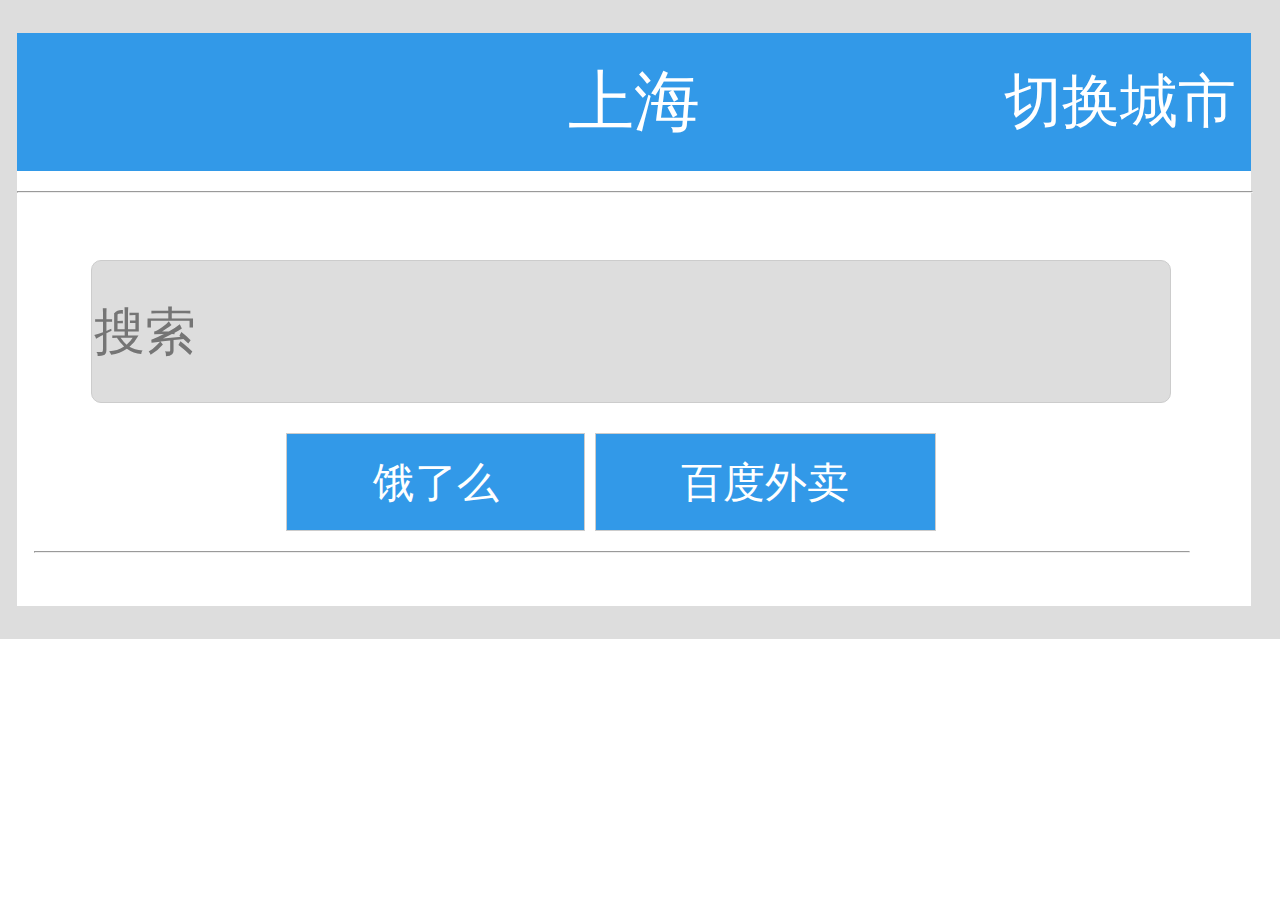
<file: project/index.html>
<!doctype html>
<html lang="en">
<head>
	<meta charset="UTF-8">
	<title>外卖平台</title>
	<meta name="viewport" content="width=device-width, user-scalable=no, initial-scale=1.0, maximum-scale=1.0, minimum-scale=1.0">
	<link rel="stylesheet" href="css/public.css">
	<link rel="stylesheet" href="css/index.css">
	<link rel="stylesheet" href="css/pace.css">
	<link rel="stylesheet" href="css/swipe.css">
	<script src="js/rem.js"></script>
</head>
<body>
	<div id="search" class="section">
		<div class="header">
		<p class="cityname">上海<a href="#city">切换城市</a></p>
		<hr>
		<div class="searchwarp">
			<div class="search">
			<input type="text" class="txt" placeholder="搜索">
		</div>
		
		<div class="submit">
			<input type="button" id="ele" value="饿了么">
			<input type="button" id="parcel" value="百度外卖">
		</div>
		<hr>
		<ul id="list1"></ul>
		</div>
	</div>
		
	</div>
	<div id="detail" class="section">
		<div class="shopHeader"></div>
		<div class="main">
			<div class="huanhuan"><ul id="leftList"></ul></div>
			<div id="rightList" class="container ">
			<div class="scroller">
				<dl></dl>
				</div>
			</div>
		</div>
	</div>
	<div id="city" class="section">
	<div class="warp">
		<p class="cityname1"><a>城市选择页</a></p>
		<p class="word">热门城市</p>
		<ul id="list2"></ul>
		<p class="word">字母检索</p>
		<ul id="list4"></ul>
		<p class="word">按字母排序</p>
		<div id="wordlist"></div>
	</div>
	
	</div>
	<div id="list" class="section">
	<p class="a"><a id="name"></a></p>
	<!-- 轮播图 -->
	<div class="swipe" id="mySwipe">
		<div class="swipe-wrap">
			<div class="item" id="item" >
				 <!-- 轮播图第一页 -->
			</div>
			<div class="item" id="item1">
				   <!-- 轮播图第二页 -->
			</div>
			</div>
			<ul id="position" class="hidden">
			    <li class="cur"></li>
			    <li style="margin-left:-5px"></li>
			</ul>
		</div>

	<div class="content">
		<!-- <div id="box"></div> -->
	</div>
</div>
	<script src="js/zepto.js"></script>
	<script src="js/swipe.js"></script>
	<script src="js/fastclick.js"></script>
	<script src="js/iscroll.js"></script>
	<!-- <script src="js/pace.js"></script> -->
	<script src="js/module/searchObj.js"></script>
	<script src="js/module/cityObj.js"></script>
	<script src="js/module/detailObj.js"></script>
	<script src="js/module/listObj.js"></script>
	<script src="js/index.js"></script>
	
</body>
</html>
</file>
<file: project/css/index.css>
/* 整体项目的布局css */
html,body {
	/*height: 100%;*/
}
.section {
	height: 100%;
	width:100%;
	font-size: 40px;
	/*font-weight: bold;*/
	text-align: center;
	background: #ddd;
	color: blue;
	border-bottom: 1px solid white;
	padding:0.413333rem 0.213333rem 0.413333rem 0.213333rem;
	box-sizing: border-box;
	display: none;
	overflow: hidden;
}
.header{
	width: 15.421333rem;
	background: #fff;

	/*padding-top:  0.413333rem;*/

}

.section a {
	color: blue;
    text-decoration: none;
}
.cityname,.cityname1,.a{
	width: 100%;
	background: #3299e8;
	color: #fff;
	text-align: center;
	height: 1.726667rem;
	line-height: 1.726667rem;
	font-size: 0.826667rem;
	position: relative;
}
.a a{
	color: #fff;
	font-size: 0.726667rem;
}
.cityname a,.cityname1 a{
	position: absolute;
	right:15px;
	color: #fff;
	font-size: 0.726667rem;
}
.searchwarp{
	width: 14.421333rem;
	padding:0.413333rem 0.213333rem 0.413333rem 0.213333rem;
	background: #fff;
	margin-top: 0.426667rem;
}
.search{
	width: 13.421333rem;
	height: 1.726667rem;
	line-height: 1.726667rem;
	margin-left: 0.713333rem;
}
hr{
	width: 100%;
}
.search .txt{
	width: 100%;
	height: 1.726667rem;
	line-height: 1.726667rem;
	background: #ddd;
	font-size:0.64rem;
	border:none;
	border:1px solid #ccc;
	border-radius: 10px;
}
.submit{
	margin-top: 0.426667rem;
}
.submit input{
	/*width: 2.506667rem;*/
	height: 1.226667rem;
	line-height: 1.226667rem;
	font-size: 0.526667rem;
	background: #3299e8;
	color: #fff;
	border:none;
	padding: 0 1.066667rem;
	border:1px solid #ccc;
	text-align: center;

}
#list1 li{
	height: 2.726667rem;
	line-height: 1.426667rem;
	border-bottom: 1px solid #ccc;
	text-align: left;
	font-size: 0.84rem;
	color: #000;
	overflow: hidden;
}
#list1 li a{
	color: #000;
}
#list1 li  p{
	width: 100%;
	color: #ccc;
	font-size: 0.64rem;
	height: 0.626667rem;
	line-height: 0.726667rem;
	overflow: hidden;
}
.warp{
	background: #fff;
	width: 100%;
}
#list2{
	display: flex;
	justify-content: center;
	align-items:center;
	flex-wrap: wrap;
	margin-top: 0.64rem;
	/*background: #fff;*/
	width: 100%;
	/*padding:0.413333rem 0.213333rem 0.413333rem 0.213333rem;*/
}

#list2 li{
	/*height: 1.726667rem;*/
	width: 25%;
	line-height: 1.726667rem;
	border: 1px solid #ccc;
	margin-right:1px solid #ccc;
	margin-bottom:1px solid #ccc;
	box-sizing: border-box;
	font-size: 0.64rem;
	color: #3299e8;
	text-align: center;
}
#list2 li a{
	color: #3299e8;
}
.list3,#list4{
	width: 95%;
	display: flex;
	align-items:center;
	flex-wrap: wrap;
	margin: 0 auto;
	margin-top: 0.64rem;
	overflow: hidden;
}
.list3 li,#list4 li{
	width: 20%;
	height: 1.5rem;
	box-sizing: border-box;
	line-height: 1.5rem;
	text-align: center;
	font-size: 15px;
	overflow: hidden;
	border: 1px solid #ccc;
	margin-right:1px solid #ccc;
	margin-bottom:1px solid #ccc;
	box-sizing: border-box;
	color: #3299e8;
}
.list3 li a,#list4 li a{
	color: #3299e8;
}
.word,.word1{
	width: 100%;
	font-size: 0.64rem;
	color: #333;
	margin-top: 0.64rem;
	text-align: left;
	margin-left: 0.426667rem;
}
#city{
	overflow: auto;
}
/*#list .banner{
	width: 100%;
	height:9.642667rem;
	background: #fff;
}*/
#add{
	width: 100%;
	height:100%;
	display:block;
}
.content{
	display: flex;
	justify-content: center;
	align-items:center;
	flex-wrap: wrap;
	margin-top: 0.64rem;
	background: #fff;
	width: 100%;
}
#box{
	width: 100%;
	position: relative;
 	display: flex;
	justify-content: space-between;
	padding: 0.4rem ;
	border-bottom: 1px solid #eee;
	background-color: #fff;
	color: #666;
	list-style: none;
	font-size: 0.393333rem;
	/*display: block;*/
}
#box .box-left{
	position: relative;
	margin-right: 0.866667rem;
	width: 2.6rem;
	height: 2.6rem;
}
#box .box-left img{
	width: 2.6rem;
	height: 2.6rem;
}
#box .box-right {
  display: flex;
  flex-grow: 1;
  flex-direction: column;
  justify-content: space-between;
}
.line {
  display: flex;
  align-items: center;
  justify-content: space-between;
  height:1rem;
}
.shopname  a{
  overflow: hidden;
  margin: 0;
  padding: 0;
  max-width: 5rem;

  text-overflow: ellipsis;
  white-space: nowrap;
  font-weight: 700;
  font-size: 0.4rem;
  line-height: 0.826667rem;
}
.shopname  a{
	  color: #333;
}
.shopname.premium{
  margin-right: 0.133333rem;
  padding: 0 0.066667rem;
  height: 0.4rem;
  border-radius: 0.053333rem;
  background-color: #ffd930;
  color: #52250a;
  vertical-align: top;
  text-align: center;
  font-weight: 700;
  font-size: 0.293333rem;
  line-height: 0.4rem;
}

.price-big {
  font-size: 0.453333rem;
}

.rate-wrap {
  display: flex;
  align-items: center;
}
.rate {
  margin: 0 0.106667rem;
  color: #ff6000;
}

.moneylimit {
  display: flex;
  align-content: center;
  height: 1rem;
}


.delivery-wrap {
  display: flex;
}

.icon-delivery {
  padding: 0 0.053333rem;
  border: 1px solid #44a5ff;
  border-radius: 0.053333rem;
  background-color: #fff;
  color: #2395ff;
  font-size: 0.266667rem;
  line-height: 0.346667rem;
}

.icon-delivery.hollow {
  background-color: #2395ff;
  color: #fff;
}

.activities {
  position: relative;
  display: flex;
  margin-top: 0.2rem;
  border-top: 1px solid #eee;
  color: #666;
}

.support-wrap {
  display: flex;
  justify-content: flex-end;
}

.timedistance-wrap {
  display: flex;
  align-items: center;
}

.timedistance-wrap span + span:before {
  margin: 0 0.08rem;
  color: #ddd;
  content: '/';
}

.distance-wrap {
  color: #999;
}

.distance-wrap > span {
  display: inline-block;
  -webkit-transform: scale(0.85);
  transform: scale(0.85);
}

.time-wrap {
  color: #2395ff;
}

.activity-list {
  flex-grow: 1;
}

.activity-list div {
  margin-top: 0.133333rem;
}

.activity-list.needexpand div:first-child {
  padding-right: 1.866667rem;
}

.activity-list.nowrap .expand-transition {
  transition: all .3s ease-in-out;
  opacity: 1;
  max-height: 0.426667rem;
}

.activity-list.nowrap .expand-enter,
.activity-list.nowrap .expand-leave {
  max-height: 0;
  opacity: 0;
}

.activity-list span {
  display: none;
  white-space: normal;
}
.m-num{

}
.activity-btn {
  position: absolute;
  right: 0;
  padding: 0.2rem 0.4rem 0.2rem 0;
  width: 1.6rem;
  height: 100%;
  color: #999;
  text-align: right;
  line-height: 1;
}

.activity-btn svg {
  position: absolute;
  top: 0.226667rem;
  right: 0.066667rem;
  width: 0.213333rem;
  height: 0.213333rem;
  transition: all .3s ease-in-out;
  transform: rotate(0deg);
  fill: currentColor;
  will-change: transform;
}

.activity-btn svg.open {
  transform: rotate(180deg);
}

.logo-decoration {
  position: absolute;
  top: 0;
  left: 0;
  z-index: 50;
  width: 0.853333rem;
  height: 0.853333rem;
  background-image: linear-gradient(135deg, #26ce61 0%, #26ce61 50%, transparent 50%);
  font-size: 0.293333rem;
}

.logo-decoration span {
  position: absolute;
  top: 0.133333rem;
  left: -0.026667rem;
  display: block;
  color: #fff;
  font-weight: 700;
  transform: rotate(-45deg) scale(0.85);
}
.content:after {
	content: '正在加载更多商家';
	color: #e0e0e0;
	display: block;
	height: 2rem;
	line-height: 2rem;
	font-size:0.8rem;
}
body .overlist:after {
	content: '没有更多商家了';
	color: #e0e0e0;
	font-size:0.8rem;
	display: block;
	height: 2rem;
	line-height: 2rem;
}
.shopHeader{
	position: relative;
  height: 4.2rem;
  color: #fff;
  font-size: .293333rem;
}
.shopheader-background {
  position: absolute;
  top: 0;
  left: 0;
  height: 100%;
  width: 100%;
  background-color: #3190e8;
  -webkit-background-size: cover;
  background-size: cover;
  background-repeat: no-repeat;
}

.shopheader-background::before {
  content: '';
  position: absolute;
  left: 0;
  right: 0;
  top: 0;
  bottom: 0;
  background-color: rgba(119, 103, 137, .43);
}

.shopHeader .shopHeader-main{
	display: flex;
    height: 2.4rem;
    padding-top: .666667rem;
    position: fixed;
    top: 0;
    width: 110%;
    will-change: opacity;
}
.shopHeader .shopHeader-main .shopHeader-logo{
	width: 2.546667rem;
	height: 2.546667rem;
	border: 1px solid #fff;
	-webkit-border-radius: 0.186667rem;
	border-radius: 0.186667rem;
	margin: 0 0.266667rem 0 0.466667rem;
}
.shopheader-content {
  -webkit-box-flex: 1;
  -webkit-flex: 1;
  -ms-flex: 1;
  flex: 1;
  display: block;
  width: 12.352rem;
  text-align: left;
  height: 100%;
  padding-right: 0.133333rem;
}


.shopheader-name {
  margin: 0;
  font-size: 0.766667rem;
  line-height:1rem;
  font-weight: bold;
  white-space: nowrap;
  overflow: hidden;
  text-overflow: ellipsis;
}

.shopheader-servercontent {
  width: 11rem;
  overflow: hidden;
  text-overflow: ellipsis;
  white-space: nowrap;
  height: 0.866667rem;
  line-height: 0.82rem;

}

.shopheader-activities {
	/*width: 10rem;*/
    position: relative;
    /*padding-right: 1.6rem;*/
    white-space: nowrap;
    overflow: hidden;
    text-overflow: ellipsis;
}

.shopheader-activities li {
  margin-bottom: 0.2rem;
  -webkit-transition: opacity .2s;
  transition: opacity .2s;
}

.shopheader-activity-count {
  position: absolute;
  top: 0;
  right: 0;
  height: 0.48rem;
  line-height: 0.506667rem;
  padding: 0 0.333333rem 0 0.106667rem;
  background-color: rgba(0, 0, 0, .15);
  -webkit-border-radius: 0.266667rem;
  border-radius: 0.266667rem;
}

.shopheader-activity-count .arrow {
  position: absolute;
  top: 0.106667rem;
  right: 0;
  height: 0.266667rem;
  width: 0.266667rem;
  fill: #fff;
}

.shopheader-server {
  line-height: 0.32rem;
}
.activity-wrap {
	overflow: hidden;
}
.activity-icon{
	display: inline-block;
	background-color: rgb(240, 115, 115); 
	color: rgb(255, 255, 255); 
	border-color: rgb(240, 115, 115);
	float: left;
	margin-right: 0.2rem;
	width: 0.5rem;
    height: 0.6rem;
}
.activity-description {
	display: inline-block;
	float: left;
}
.activity-description span{
	display: inline-block;
	width: 10rem;
	white-space: nowrap;
    overflow: hidden;
    text-overflow: ellipsis;
}
.shopheader-notice {
  position: absolute;
  bottom: 0;
  left: 0;
  right: 0;
  padding: 0 0.533333rem 0 0.466667rem;
  height: 0.933333rem;
  line-height: 0.933333rem;
  background-color: rgba(0, 0, 0, .15);
  color: rgba(255, 255, 255, .8);
  white-space: nowrap;
  overflow: hidden;
  text-overflow: ellipsis;
  text-align: left;
}

.shopheader-notice::before {
  content: '公告';
  display: inline-block;
  padding: 0 0.053333rem;
  height: 0.646667rem;
  line-height: 0.673333rem;
  background-color: rgba(255, 255, 255, .8);
  color: #666;
  -webkit-border-radius: 0.053333rem;
  border-radius: 0.053333rem;
  margin-right: 0.133333rem;
}
#list{
	font-family:'微软雅黑';
}

.main {
  display: -webkit-box;
  overflow: hidden;
  display: -webkit-flex;
  display: -ms-flexbox;
  display: flex;
  height: 28.358667rem;
  border:1px solid #e0e0e0;
  font: .186667rem/1.2 Helvetica Neue,Microsoft Yahei,sans-serif;
   
}


.menu-list {
  -webkit-box-flex: 1;
  -webkit-flex: 1;
  -ms-flex: 1;
  flex: 1;
  display: block;
  width: 0;
  height: 100%;
}

.menu-statustip {
  position: fixed;
  bottom: 0;
  left: 0;
  right: 0;
  z-index: 3;
  line-height: 1.333333rem;
  font-size: 0.48rem;
  background-color: rgba(0,0,0,.7);
  color: #ccc;
  text-align: center;
}
#leftList {
  width: 4.526667rem;
  

  background-color: #f8f8f8;
  z-index: 2;
}
#leftList li {
  position: relative;
  width: 3.926667rem;
  /*height:1.176rem;*/
  line-height: 1.176rem;
  padding:  0.2rem;
  border-bottom: 1px solid #ededed;
  font-size: 0.546667rem;
  color: #666;
  text-align: left;
  display: flex;
}

 #leftList  li.noicon .category-name {
    /*  line-height: 1.2em;*/
    padding: 0.2rem;
     display: inline-block; 
    width: 3.2rem;
    overflow: hidden;
    text-overflow: ellipsis;
    display: -webkit-box;
    -webkit-line-clamp: 3;
    -webkit-box-orient: vertical;
}

#leftList  li.active {
  background-color: #fff;
  border-right-color: #fff;
  font-weight: bolder;
}
#leftList  li.active::after {
  content: "";
  position: absolute;
  left: 0;
  top: 0;
  bottom: 0;
  width: 0.08rem;
  background-color: #3190e8;
}
.category-icon {
  width: 0.24rem;
  height: 0.333333rem;
  padding: 0.4rem 0.2rem;
}
.container {
  position: relative;
  height: 100%;
  width: 100%;
}

.container .scroller {
  -webkit-transform:translate3d(0,0,0);
  -webkit-overflow-scrolling: touch;
}

dl.onlyddst dd {
  margin-left: 0;
  -webkit-box-shadow: 0 0.013333rem 0 0 #ddd;
  box-shadow: 0 1px 0 0 #ddd;
}

dl.onlylist .foodprice {
  font-size: 0.533333rem;
}

dl.onlylist .foodimg {
  -webkit-box-flex: 0;
  -webkit-flex: none;
  -ms-flex: none;
  flex: none;
  width: 2.133333rem;
  height: 2.133333rem;
}

dl.onlylist .foodtitle {
  font-size: 0.48rem;
}

dl.onlylist dd {
  padding: 0.333333rem;
  min-height: none;
}

dl {
  margin: 0;
}

dd {
  position: relative;
  background-color: #fff;
  margin: 0;
  padding: 0.4rem 0.266667rem;
  margin-bottom: 1px;
  display: -webkit-box;
  display: -webkit-flex;
  display: -ms-flexbox;
  display: flex;
  min-height: 2.933333rem;
}

dd.new::after {
  content: "æ–°å“";
  z-index: 2;
  position: absolute;
  left: 0.013333rem;
  top: 0.12rem;
  -webkit-transform: rotate(-45deg);
  transform: rotate(-45deg);
  color: #fff;
  font-size: 0.226667rem;
}

dd.new::before {
  content: "";
  background-image: -webkit-linear-gradient(315deg, #4cd964 50%, transparent 50%);
  background-image: linear-gradient(135deg, #4cd964 50%, transparent 50%);
  position: absolute;
  width: 0.746667rem;
  height: 0.746667rem;
  z-index: 1;
  left: 0;
  top: -1px;
  font-weight: bold;
  font-size: 0.24rem;
}

dd:not(:last-child) {
  -webkit-box-shadow: .4rem 0.013333rem 0 0 #ddd;
  box-shadow: .4rem 1px 0 0 #ddd;
}

dt {
  position: relative;
  top:0;
  left:0;
  padding: 0.2rem 0.266667rem;
  background-color: #f1f1f1;
      height: 1.7rem;
    line-height: 1.7rem;
}

.category-title {
  display: -webkit-box;
  display: -webkit-flex;
  display: -ms-flexbox;
  display: flex;
  -webkit-box-align: end;
  -webkit-align-items: flex-end;
  -ms-flex-align: end;
  align-items: flex-end;
  overflow: hidden;
}

.category-title span {
  -webkit-box-flex: 1;
  -webkit-flex: 1;
  -ms-flex: 1;
  flex: 1;
  display: block;
  width: 0;
  color: #999;
  font-size: 0.266667rem;
  white-space: nowrap;
  overflow: hidden;
  text-align: left;
}

.category-title strong {
  margin-right: 0.133333rem;
  font-weight: bold;
  font-size: 0.373333rem;
  color: #666;
  -webkit-box-flex: 0;
  -webkit-flex: none;
  -ms-flex: none;
  flex: none;
}

.category-more::after {
  content: "";
  position: absolute;
}

.category-more .popup-enter,
.category-more .popup-leave {
  opacity: 0 !important;
  -webkit-transform: scale(.5) !important;
  transform: scale(.5) !important;
}

.category-more .popup {
  position: absolute;
  background-color: #39373a;
  opacity: .97;
  -webkit-transform: scale(1);
  transform: scale(1);
  -webkit-transform-origin: top right;
  transform-origin: top right;
  width: 63%;
  right: 0.133333rem;
  z-index: 3;
  color: #eee;
  font-size: 0.32rem;
  -webkit-border-radius: 0.106667rem;
  border-radius: 0.106667rem;
  padding: 0.24rem 0.266667rem;
  -webkit-transition: all .3s ease;
  transition: all .3s ease;
  cursor: pointer;
  display: none;
}

.category-more .popup span:first-child {
  color: #fff;
}

.category-more .popup::before {
  content: "";
  position: absolute;
  top: 0;
  -webkit-transform: translateY(-100%);
  transform: translateY(-100%);
  right: 0.266667rem;
  border: 0.133333rem solid transparent;
  border-bottom-color: #39373a;
}

.category-more .icon {
  position: absolute;
  right: 0;
  top: 0;
  bottom: 0;
  width: 0.933333rem;
  width: 0.933333rem;
    font-size: 0.6rem;
    z-index: 4;
    color: #ccc;
  /*background: #f1f1f1 url(../media/icon-more.png) center no-repeat;*/
  -webkit-background-size: 0.32rem auto;
  /*background-size: 0.32rem auto;*/
}

.cartbutton {
  position: absolute;
  right: 0;
  bottom: -0.066667rem;
  width: 3rem;
  height:  0.96rem;
  display: flex;
  overflow: hidden;
}
.cartbutton span{
  width: 0.96rem;
  height:  0.96rem;
  line-height: 0.96rem;
  display: inline-block;
  visibility: hidden;
}
.cartbutton .ico1{
  background-image: url(../img/ico.png);
  background-size:100% 100%;

}
.cartbutton .ico2{
  background-image: url(../img/ico1.png);
  background-size:100% 100%;
  visibility: visible;
}
.foodimg {
  margin-right: 4%;
  -webkit-box-flex: 2;
  -webkit-flex: 2;
  -ms-flex: 2;
  flex: 2;
  display: block;
  width: 0;
  vertical-align: top;
}

.foodimg img {
  width: 100%;
  -webkit-border-radius: 0.053333rem;
  border-radius: 0.053333rem;
}

.foodinfo {
  position: relative;
  -webkit-box-flex: 8;
  -webkit-flex: 8;
  -ms-flex: 8;
  flex: 8;
  display: block;
  width: 0;
  padding-bottom: 0.666667rem;
}

.foodtitle {
  font-size: 0.4rem;
  font-weight: bold;
  line-height: 1.3;
  padding: 0.2rem 0;
  overflow: hidden;
  display: -webkit-box;
  display: -webkit-flex;
  display: -ms-flexbox;
  display: flex;
  -webkit-box-pack: justify;
  -webkit-justify-content: space-between;
  -ms-flex-pack: justify;
  justify-content: space-between;
}

.foodtitle span {
  vertical-align: middle;
  color: #333;
  line-height: 0.8rem;
  width: 7rem;
  white-space: nowrap;
  overflow: hidden;
  text-overflow: ellipsis;
  text-align: left;
}

.foodattributes {
  line-height: 0.32rem;
  margin-left: 0.24rem;
  -webkit-box-flex: 0;
  -webkit-flex: none;
  -ms-flex: none;
  flex: none;
}

.foodattributes span:not(:last-child) {
  margin-right: 0.08rem;
}

.foodattributes span {
  display: inline-block;
  vertical-align: middle;
  padding: 0.04rem 0.066667rem;
  line-height: 100%;
  text-align: center;
  border: 1px solid currentColor;
  color: #fff;
  font-size: 0.213333rem;
  -webkit-border-radius: 0.266667rem;
  border-radius: 0.266667rem;
}

.quantity-tip {
  background-color: #ff461d;
  -webkit-border-radius: 0.053333rem;
  border-radius: 0.053333rem;
  font-size: 0.266667rem;
  color: #fff;
  padding: 0.026667rem 0.066667rem;
  vertical-align: middle;
}

.fooddescription {
  margin: 0.133333rem 0;
  font-size: 0.253333rem;
  color: #999;
  text-align: left;
}

.foodsales {
  margin: 0.173333rem 0;
  color: #666;
  font-size: 0.293333rem;
  line-height: 1;
  text-align: left;
}

.foodsales > span:not(:first-child) {
  margin-left: 0.106667rem;
  vertical-align: middle;
}

.foodsales span {
  vertical-align: middle;

}

.foodsales p {
  margin-right: 0.106667rem;
}

.foodactivity {
  font-size: 0.32rem;
  -webkit-transform: scale(.8);
  transform: scale(.8);
  -webkit-transform-origin: left;
  transform-origin: left;
  white-space: nowrap;
}

.foodactivity span {
  display: inline-block;
}

.foodactivity span:first-child {
  border: 1px solid currentColor;
}

.foodactivity span:nth-of-type(2) {
  color: #fff;
  border: 1px solid currentColor;
}

.foodprice {
  position: absolute;
  left: 0;
  bottom: 0;
  font-weight: bold;
  font-size: 0.426667rem;
  line-height: 0.426667rem;
  color: #f60;
}

.foodprice::before {
  font-weight: normal;
  content: '\00a5';
  font-size: 0.293333rem;
  display: inline-block;
}
.foodprice span{
  font-size: 15px;
}
.foodprice-lowest {
  margin-left: 0.053333rem;
  font-size: 0.32rem;
  color: #666;
  font-weight: normal;
}

.foodprice-origin {
  font-size: 0.32rem;
  color: #999;
  font-weight: normal;
  vertical-align: top;
}
.huanhuan{
  position: relative;
  height: 100%
}
</file>
<file: project/css/pace.css>
/* 进度条的样式 */

.pace {
  -webkit-pointer-events: none;
  pointer-events: none;

  -webkit-user-select: none;
  -moz-user-select: none;
  user-select: none;

  -webkit-box-sizing: border-box;
  -moz-box-sizing: border-box;
  -ms-box-sizing: border-box;
  -o-box-sizing: border-box;
  box-sizing: border-box;

  -webkit-border-radius: 10px;
  -moz-border-radius: 10px;
  border-radius: 10px;

  -webkit-background-clip: padding-box;
  -moz-background-clip: padding;
  background-clip: padding-box;

  z-index: 2000;
  position: fixed;
  margin: auto;
  top: 12px;
  left: 0;
  right: 0;
  bottom: 0;
  width: 200px;
  
  overflow: hidden;

  width: 100%;
 
  top: 0;
 
  z-index: 9999999;
}

.pace .pace-progress {
  -webkit-box-sizing: border-box;
  -moz-box-sizing: border-box;
  -ms-box-sizing: border-box;
  -o-box-sizing: border-box;
  box-sizing: border-box;

  -webkit-border-radius: 2px;
  -moz-border-radius: 2px;
  border-radius: 2px;

  -webkit-background-clip: padding-box;
  -moz-background-clip: padding;
  background-clip: padding-box;

  -webkit-transform: translate3d(0, 0, 0);
  transform: translate3d(0, 0, 0);

  display: block;
  position: absolute;
  right: 100%;
  margin-right: -7px;
  width: 93%;
  top: 52%;
  height: 14px;
  font-size: 12px;
  background: #29d;
  color: #29d;
  line-height: 60px;
  font-weight: bold;
  font-family: Helvetica, Arial, "Lucida Grande", sans-serif;

  -webkit-box-shadow: 120px 0 #fff, 240px 0 #fff;
  -ms-box-shadow: 120px 0 #fff, 240px 0 #fff;
  box-shadow: 120px 0 #fff, 240px 0 #fff;
}

.pace .pace-progress:after {
  content: attr(data-progress-text);
  display: inline-block;
  position: fixed;
  width: 45px;
  text-align: right;
  right: 0;
  padding-right: 16px;
  top: 4px;
}

.pace .pace-progress[data-progress-text="0%"]:after { right: -200px }
.pace .pace-progress[data-progress-text="1%"]:after { right: -198.14px }
.pace .pace-progress[data-progress-text="2%"]:after { right: -196.28px }
.pace .pace-progress[data-progress-text="3%"]:after { right: -194.42px }
.pace .pace-progress[data-progress-text="4%"]:after { right: -192.56px }
.pace .pace-progress[data-progress-text="5%"]:after { right: -190.7px }
.pace .pace-progress[data-progress-text="6%"]:after { right: -188.84px }
.pace .pace-progress[data-progress-text="7%"]:after { right: -186.98px }
.pace .pace-progress[data-progress-text="8%"]:after { right: -185.12px }
.pace .pace-progress[data-progress-text="9%"]:after { right: -183.26px }
.pace .pace-progress[data-progress-text="10%"]:after { right: -181.4px }
.pace .pace-progress[data-progress-text="11%"]:after { right: -179.54px }
.pace .pace-progress[data-progress-text="12%"]:after { right: -177.68px }
.pace .pace-progress[data-progress-text="13%"]:after { right: -175.82px }
.pace .pace-progress[data-progress-text="14%"]:after { right: -173.96px }
.pace .pace-progress[data-progress-text="15%"]:after { right: -172.1px }
.pace .pace-progress[data-progress-text="16%"]:after { right: -170.24px }
.pace .pace-progress[data-progress-text="17%"]:after { right: -168.38px }
.pace .pace-progress[data-progress-text="18%"]:after { right: -166.52px }
.pace .pace-progress[data-progress-text="19%"]:after { right: -164.66px }
.pace .pace-progress[data-progress-text="20%"]:after { right: -162.8px }
.pace .pace-progress[data-progress-text="21%"]:after { right: -160.94px }
.pace .pace-progress[data-progress-text="22%"]:after { right: -159.08px }
.pace .pace-progress[data-progress-text="23%"]:after { right: -157.22px }
.pace .pace-progress[data-progress-text="24%"]:after { right: -155.36px }
.pace .pace-progress[data-progress-text="25%"]:after { right: -153.5px }
.pace .pace-progress[data-progress-text="26%"]:after { right: -151.64px }
.pace .pace-progress[data-progress-text="27%"]:after { right: -149.78px }
.pace .pace-progress[data-progress-text="28%"]:after { right: -147.92px }
.pace .pace-progress[data-progress-text="29%"]:after { right: -146.06px }
.pace .pace-progress[data-progress-text="30%"]:after { right: -144.2px }
.pace .pace-progress[data-progress-text="31%"]:after { right: -142.34px }
.pace .pace-progress[data-progress-text="32%"]:after { right: -140.48px }
.pace .pace-progress[data-progress-text="33%"]:after { right: -138.62px }
.pace .pace-progress[data-progress-text="34%"]:after { right: -136.76px }
.pace .pace-progress[data-progress-text="35%"]:after { right: -134.9px }
.pace .pace-progress[data-progress-text="36%"]:after { right: -133.04px }
.pace .pace-progress[data-progress-text="37%"]:after { right: -131.18px }
.pace .pace-progress[data-progress-text="38%"]:after { right: -129.32px }
.pace .pace-progress[data-progress-text="39%"]:after { right: -127.46px }
.pace .pace-progress[data-progress-text="40%"]:after { right: -125.6px }
.pace .pace-progress[data-progress-text="41%"]:after { right: -123.74px }
.pace .pace-progress[data-progress-text="42%"]:after { right: -121.88px }
.pace .pace-progress[data-progress-text="43%"]:after { right: -120.02px }
.pace .pace-progress[data-progress-text="44%"]:after { right: -118.16px }
.pace .pace-progress[data-progress-text="45%"]:after { right: -116.3px }
.pace .pace-progress[data-progress-text="46%"]:after { right: -114.44px }
.pace .pace-progress[data-progress-text="47%"]:after { right: -112.58px }
.pace .pace-progress[data-progress-text="48%"]:after { right: -110.72px }
.pace .pace-progress[data-progress-text="49%"]:after { right: -108.86px }
.pace .pace-progress[data-progress-text="50%"]:after { right: -107px }
.pace .pace-progress[data-progress-text="51%"]:after { right: -105.14px }
.pace .pace-progress[data-progress-text="52%"]:after { right: -103.28px }
.pace .pace-progress[data-progress-text="53%"]:after { right: -101.42px }
.pace .pace-progress[data-progress-text="54%"]:after { right: -99.56px }
.pace .pace-progress[data-progress-text="55%"]:after { right: -97.7px }
.pace .pace-progress[data-progress-text="56%"]:after { right: -95.84px }
.pace .pace-progress[data-progress-text="57%"]:after { right: -93.98px }
.pace .pace-progress[data-progress-text="58%"]:after { right: -92.12px }
.pace .pace-progress[data-progress-text="59%"]:after { right: -90.26px }
.pace .pace-progress[data-progress-text="60%"]:after { right: -88.4px }
.pace .pace-progress[data-progress-text="61%"]:after { right: -86.53999999999999px }
.pace .pace-progress[data-progress-text="62%"]:after { right: -84.68px }
.pace .pace-progress[data-progress-text="63%"]:after { right: -82.82px }
.pace .pace-progress[data-progress-text="64%"]:after { right: -80.96000000000001px }
.pace .pace-progress[data-progress-text="65%"]:after { right: -79.1px }
.pace .pace-progress[data-progress-text="66%"]:after { right: -77.24px }
.pace .pace-progress[data-progress-text="67%"]:after { right: -75.38px }
.pace .pace-progress[data-progress-text="68%"]:after { right: -73.52px }
.pace .pace-progress[data-progress-text="69%"]:after { right: -71.66px }
.pace .pace-progress[data-progress-text="70%"]:after { right: -69.8px }
.pace .pace-progress[data-progress-text="71%"]:after { right: -67.94px }
.pace .pace-progress[data-progress-text="72%"]:after { right: -66.08px }
.pace .pace-progress[data-progress-text="73%"]:after { right: -64.22px }
.pace .pace-progress[data-progress-text="74%"]:after { right: -62.36px }
.pace .pace-progress[data-progress-text="75%"]:after { right: -60.5px }
.pace .pace-progress[data-progress-text="76%"]:after { right: -58.64px }
.pace .pace-progress[data-progress-text="77%"]:after { right: -56.78px }
.pace .pace-progress[data-progress-text="78%"]:after { right: -54.92px }
.pace .pace-progress[data-progress-text="79%"]:after { right: -53.06px }
.pace .pace-progress[data-progress-text="80%"]:after { right: -51.2px }
.pace .pace-progress[data-progress-text="81%"]:after { right: -49.34px }
.pace .pace-progress[data-progress-text="82%"]:after { right: -47.480000000000004px }
.pace .pace-progress[data-progress-text="83%"]:after { right: -45.62px }
.pace .pace-progress[data-progress-text="84%"]:after { right: -43.76px }
.pace .pace-progress[data-progress-text="85%"]:after { right: -41.9px }
.pace .pace-progress[data-progress-text="86%"]:after { right: -40.04px }
.pace .pace-progress[data-progress-text="87%"]:after { right: -38.18px }
.pace .pace-progress[data-progress-text="88%"]:after { right: -36.32px }
.pace .pace-progress[data-progress-text="89%"]:after { right: -34.46px }
.pace .pace-progress[data-progress-text="90%"]:after { right: -32.6px }
.pace .pace-progress[data-progress-text="91%"]:after { right: -30.740000000000002px }
.pace .pace-progress[data-progress-text="92%"]:after { right: -28.880000000000003px }
.pace .pace-progress[data-progress-text="93%"]:after { right: -27.02px }
.pace .pace-progress[data-progress-text="94%"]:after { right: -25.16px }
.pace .pace-progress[data-progress-text="95%"]:after { right: -23.3px }
.pace .pace-progress[data-progress-text="96%"]:after { right: -21.439999999999998px }
.pace .pace-progress[data-progress-text="97%"]:after { right: -19.58px }
.pace .pace-progress[data-progress-text="98%"]:after { right: -17.72px }
.pace .pace-progress[data-progress-text="99%"]:after { right: -15.86px }
.pace .pace-progress[data-progress-text="100%"]:after { right: -14px }


.pace .pace-activity {
  position: absolute;
  top:52%;
  width: 100%;
  height: 28px;
  z-index: 2001;
  box-shadow: inset 0 0 0 2px #29d, inset 0 0 0 7px #FFF;
  border-radius: 10px;
}

.pace.pace-inactive {
  display: none;
}
</file>
<file: project/css/swipe.css>
.swipe{
    overflow: hidden;
    visibility: hidden;
    position:relative;
    width: 100%;
    height:7.042667rem;
    background: #fff;
    /*font-family:'微软雅黑';*/
}
.swipe-wrap{
    overflow-x:hidden;
    position:relative;
}
.swipe-wrap > div {
    float: left;
    width: 100%;
    position:relative;
}

.item a {
    position: relative;
    float: left;
    margin-top: .293333rem;
    width: 25%
}

.item img {
    width: 1.066667rem;
    height: 1.066667rem;
    vertical-align: top
}

.item .title {
    display: block;
    margin-top: .133333rem;
    color: #666;
    font-size: .32rem
}
/* 小数点布局  */
#position{
   position: absolute;
   bottom: 0rem;
   left: 0;
   margin: 0;
   opacity: 0.4;
   width: 100%;
   filter: alpha(opacity=50);
   text-align: center;
}

#position li{
      width: 0.273067rem;
      height: 0.273067rem;
      margin: 0 8px;
      display: inline-block;
      -webkit-border-radius: 30px;
      border-radius: 50%;
      background-color: #CAC2C2;
}
#position li.cur{
    background-color: black;
}
</file>
<file: project/css/public.css>
/* http://meyerweb.com/eric/tools/css/reset/ 
   v2.0 | 20110126
   License: none (public domain)
*/

html, body, div, span, applet, object, iframe,
h1, h2, h3, h4, h5, h6, p, blockquote, pre,
a, abbr, acronym, address, big, cite, code,
del, dfn, em, img, ins, kbd, q, s, samp,
small, strike, strong, sub, sup, tt, var,
b, u, i, center,
dl, dt, dd, ol, ul, li,
fieldset, form, label, legend,
table, caption, tbody, tfoot, thead, tr, th, td,
article, aside, canvas, details, embed, 
figure, figcaption, footer, header, hgroup, 
menu, nav, output, ruby, section, summary,
time, mark, audio, video {
	margin: 0;
	padding: 0;
	border: 0;
	font-size: 100%;
	font-family:PingFangSC-Regular,Helvetica Neue,Tahoma,Arial,Hiragino Sans GB,Microsoft Yahei,sans-serif;
	font: inherit;
	vertical-align: baseline;
}
/* HTML5 display-role reset for older browsers */
article, aside, details, figcaption, figure, 
footer, header, hgroup, menu, nav, section {
	display: block;
}
body {
	line-height: 1;
}
ol, ul {
	list-style: none;
}
blockquote, q {
	quotes: none;
}
blockquote:before, blockquote:after,
q:before, q:after {
	content: '';
	content: none;
}
table {
	border-collapse: collapse;
	border-spacing: 0;
}
</file>
